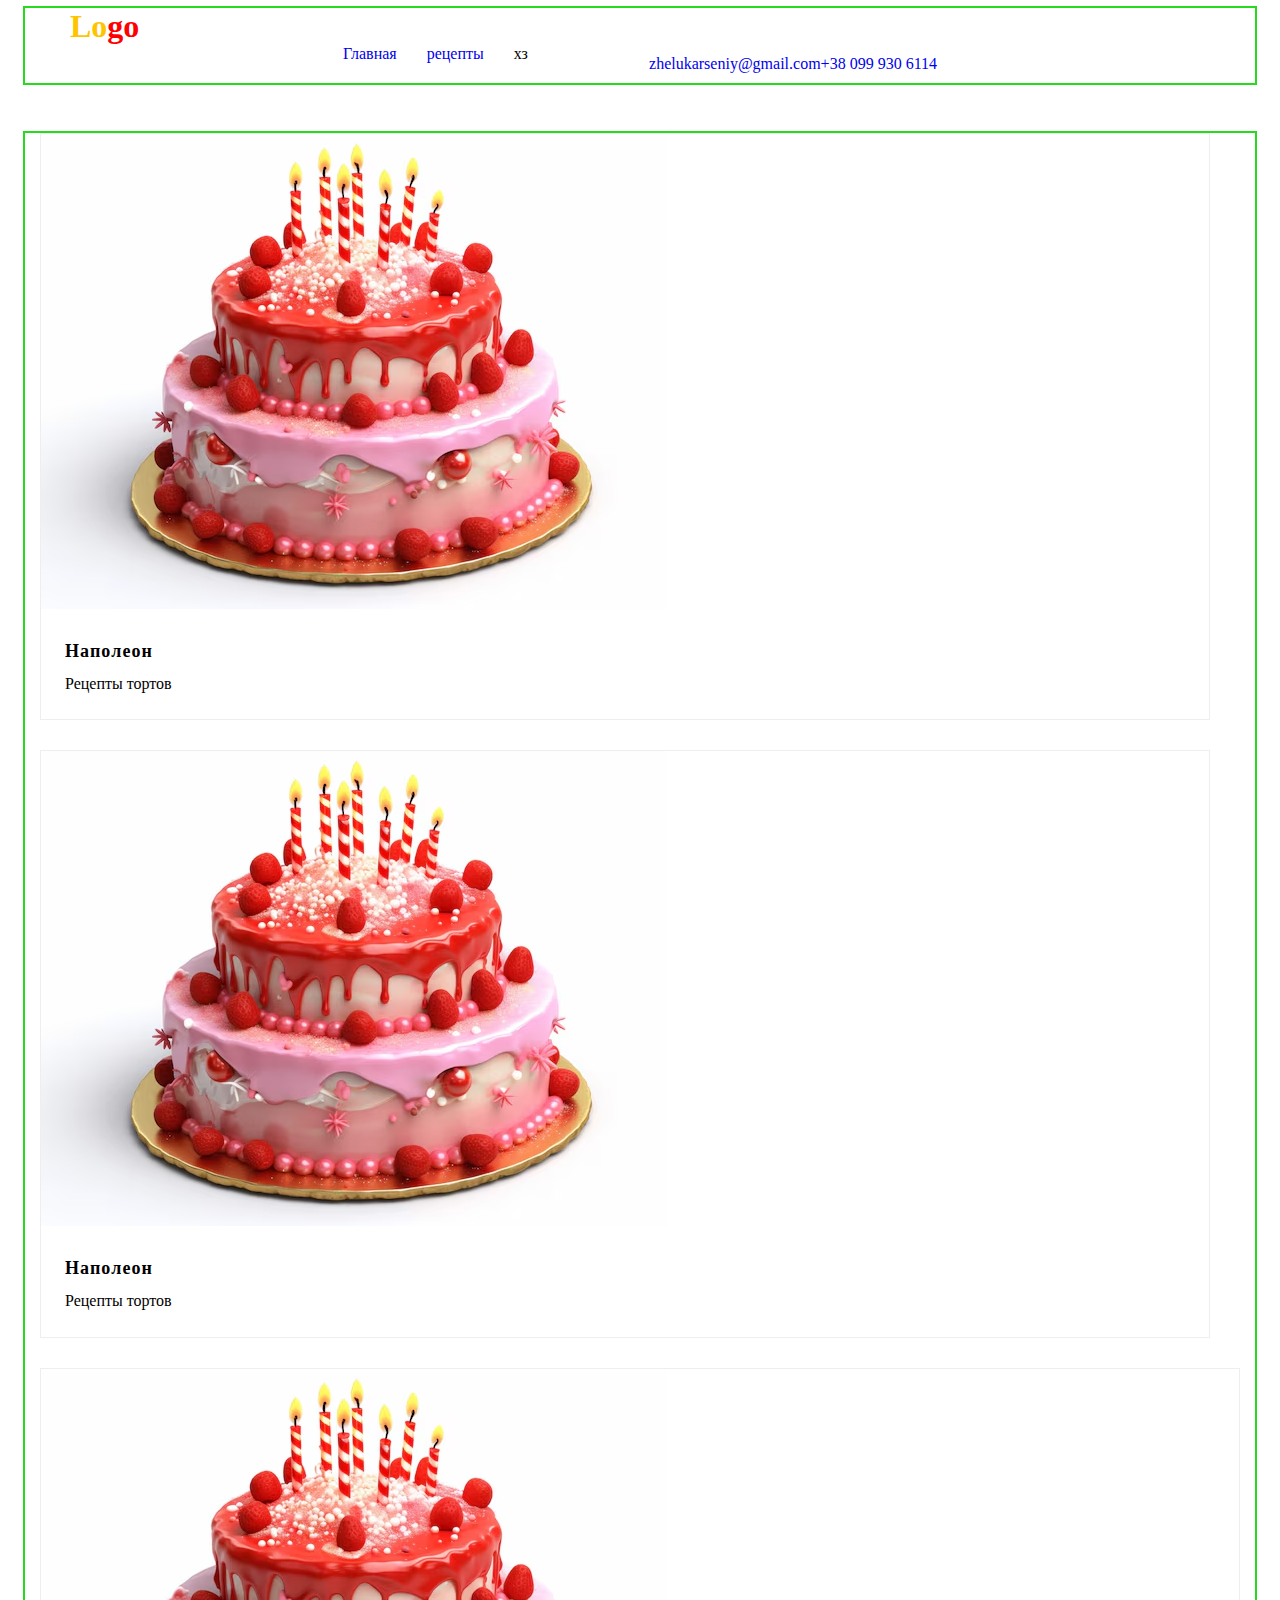
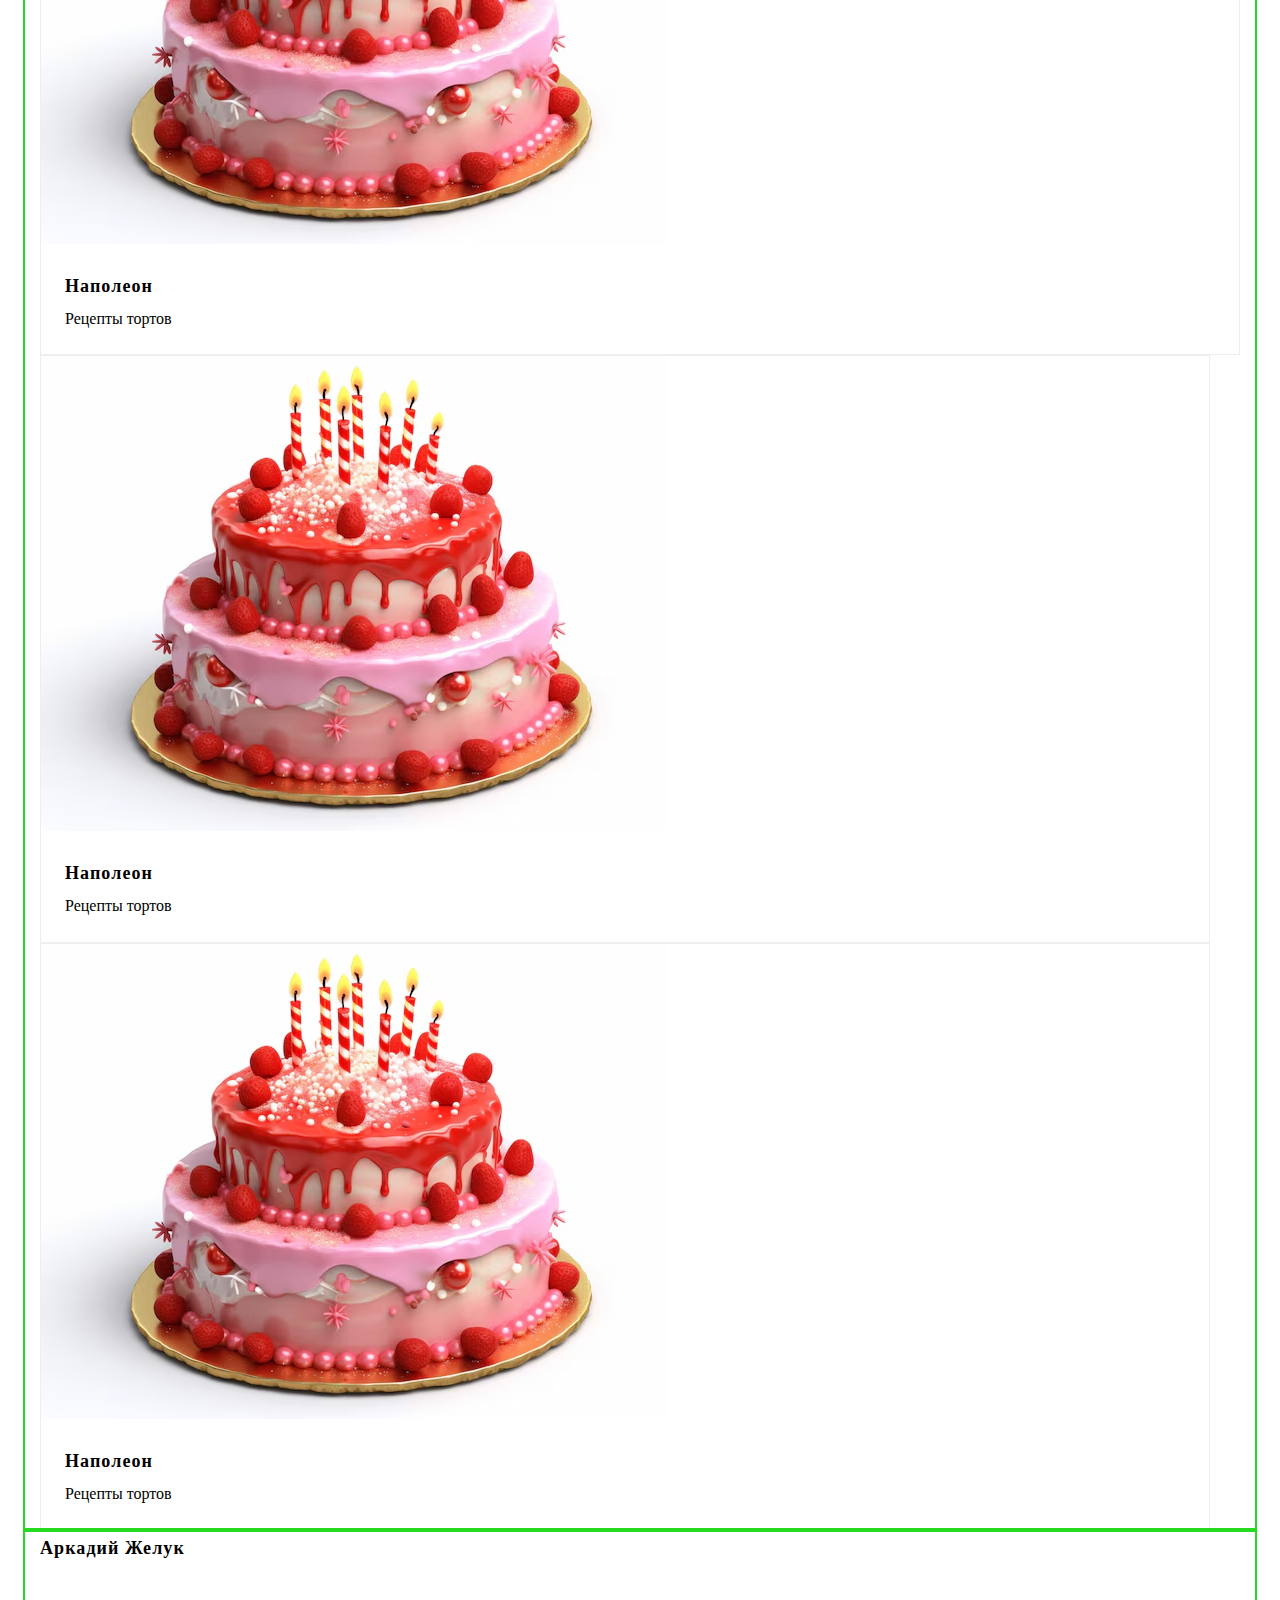
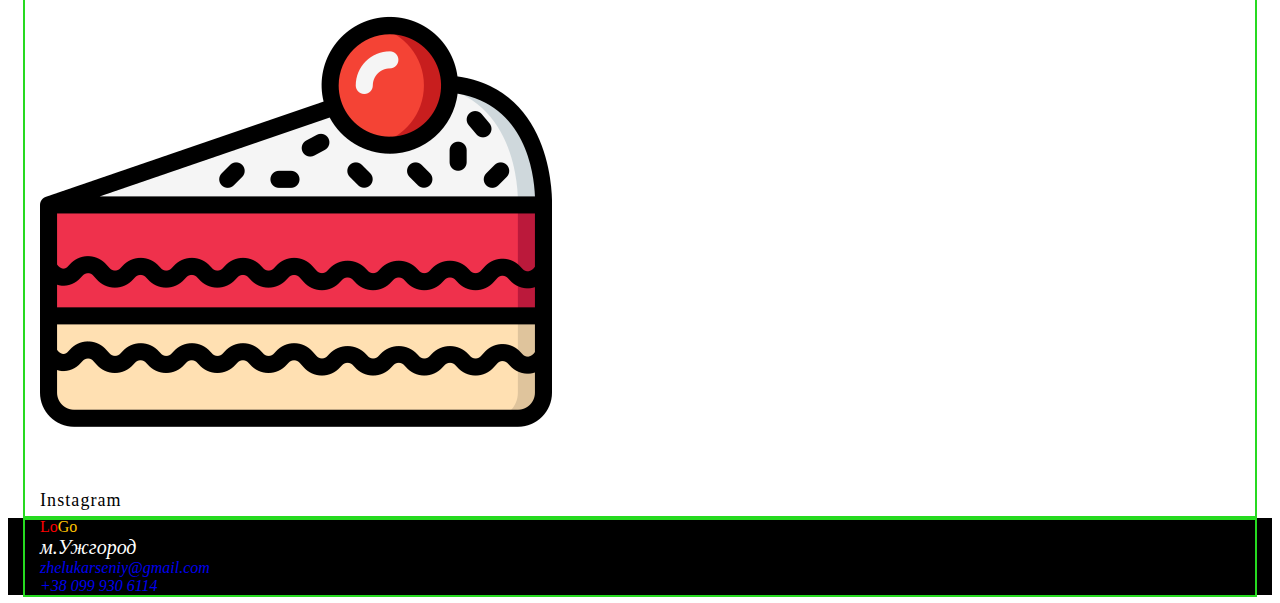
<file: index.html>
<!DOCTYPE html>
<html lang="en">
<head>
    <meta charset="UTF-8">
    <meta name="viewport" content="width=device-width, initial-scale=1.0">
    <title>arkador</title>
    <link rel="stylesheet" href="./css/normalize.css">
    <link rel="stylesheet" href="./css/style.css">
</head>
<body>
    <header class="header">
        <div class="container">
        <h1 class="title-logo"><SPAN class="logo">Lo</SPAN><span class="logo-2">go</span></h1>
        <nav class="header-nav">
            <ul class="header-nav-list">
                <li class="header-nav-item golovna">
                    <a href="./index.html">Главная
</a>                </li>
                <li class="header-nav-item recept">
                    <a href="./recept.html">рецепты </a>
                </li>
                <li class="header-nav-item">
                    <a class="#">хз</a>
                        <li class="footer-item">
                          <p class="footer-text-uzh">м.Ужгород</p>
                        </li>
                        <li class="footer-item">
                          <a href="zhelukarseniy@gmail.com" class="footer-email"
                            >zhelukarseniy@gmail.com</a
                          >
                        </li>
                        <li class="footer-item">
                          <a href="tel:+380999306114" class="footer-number"
                            >+38 099 930 6114</a
                          >
                        </li>
                </li>
            </ul>
        </nav>
        </div>
        </header>
        <section class="Towar">
            <div class="container">
                <ul class="towar-list ">
                <li class="towar-item">
                    <a href="./recept.html" class="towar-link">
                        <img class="towar-img" src="./img/3d-view-of-delicious-looking-cake-with-lit-candles_23-2150906622.avif">
                        <h2 class="towar-title">Наполеон</h2></a>
                        <p class="towar-text">Рецепты тортов </p>
                </li >
                <li class="towar-item">
                    <a href="./recept.html" class="towar-link">
                        <img class="towar-img" src="./img/3d-view-of-delicious-looking-cake-with-lit-candles_23-2150906622.avif">
                        <h2 class="towar-title">Наполеон</h2></a>
                        <p class="towar-text">Рецепты тортов </p>
                </li >
                <li class="towar-item">
                    <a href="./recept.html" class="towar-link">
                        <img class="towar-img" src="./img/3d-view-of-delicious-looking-cake-with-lit-candles_23-2150906622.avif">
                        <h2 class="towar-title">Наполеон</h2></a>
                        <p class="towar-text">Рецепты тортов </p>
                </li >
                <li class="towar-item">
                    <a href="./recept.html" class="towar-link">
                        <img class="towar-img" src="./img/3d-view-of-delicious-looking-cake-with-lit-candles_23-2150906622.avif">
                        <h2 class="towar-title">Наполеон</h2></a>
                        <p class="towar-text">Рецепты тортов </p>
                </li >
                <li class="towar-item">
                    <a href="./recept.html" class="towar-link">
                        <img class="towar-img" src="./img/3d-view-of-delicious-looking-cake-with-lit-candles_23-2150906622.avif">
                        <h2 class="towar-title">Наполеон</h2></a>
                        <p class="towar-text">Рецепты тортов </p>
                </li >
            </ul>
                </div>
            </section>
            <section class="proi">
                <div class="container">
                    <ul class="proi-list">
                        <li class="proi-item">
                            <h2 class="proi-title">Аркадий Желук</h2>
                            <img src="./img/6002859.png" alt="arkadiy">
                            <a href="#"><p class="proi-text">Instagram</p></a>
                        </li>
                    </ul>
                </div>
            </section>
            <footer class="footer">
                <div class="container">
              <a href="./index.html" class="footer-logo">
                <span class="footer-web1">Lo</span><span class="footer-web">Go</span></a
              >
              <address class="footer-address">
                <ul class="footer-list">
                  <li class="footer-item">
                    <p class="footer-text-uzh">м.Ужгород</p>
                  </li>
                  <li class="footer-item">
                    <a href="zhelukarseniy@gmail.com" class="footer-email"
                      >zhelukarseniy@gmail.com</a
                    >
                  </li>
                  <li class="footer-item">
                    <a href="tel:+380999306114" class="footer-number"
                      >+38 099 930 6114</a
                    >
                  </li>
                </ul>
              </address>
            </div>
            </footer>
</body>
</html>
</file>
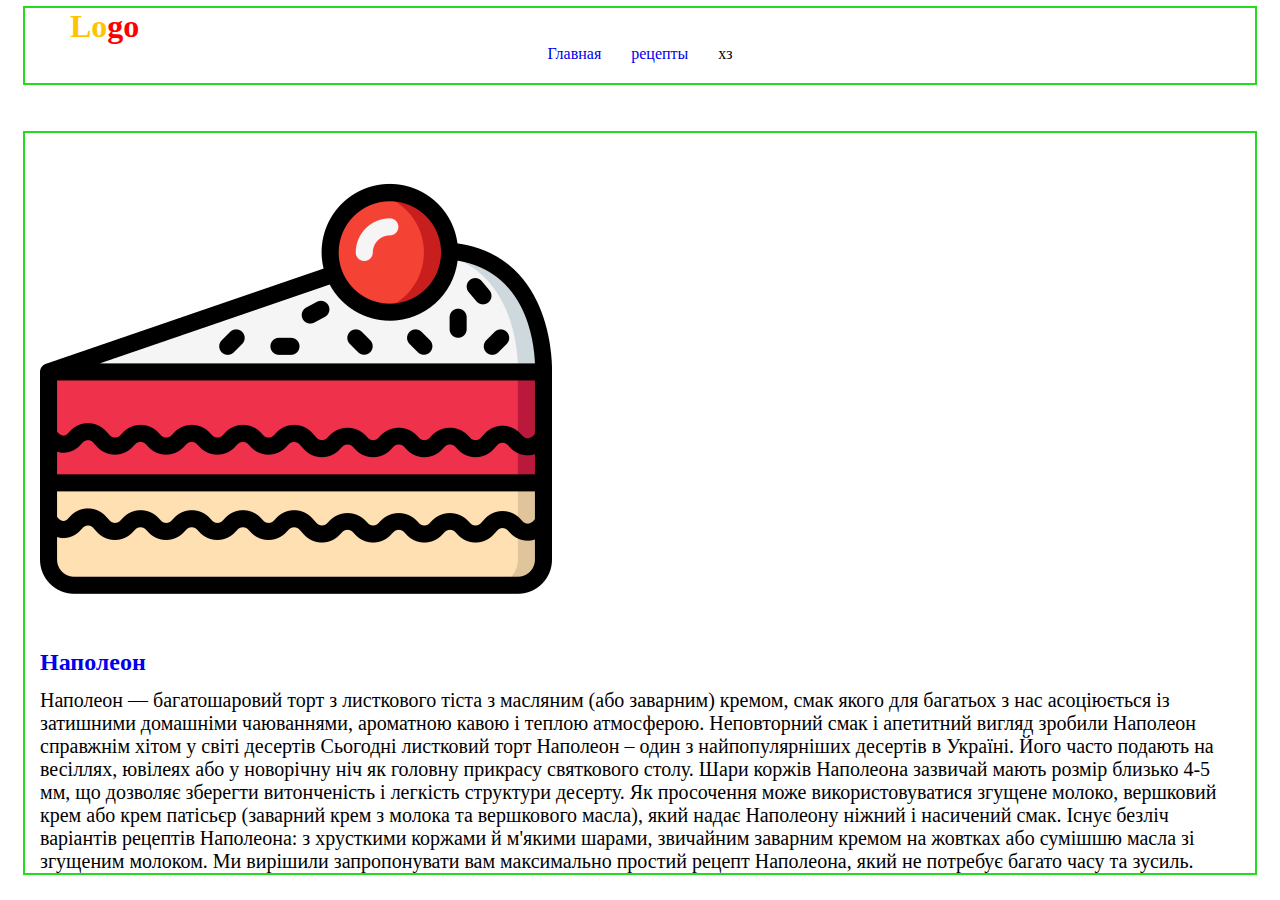
<file: recept.html>
<!DOCTYPE html>
<html lang="en">
<head>
    <meta charset="UTF-8">
    <meta name="viewport" content="width=device-width, initial-scale=1.0">
    <title>arkador</title>
    <link rel="stylesheet" href="./css/normalize.css">
    <link rel="stylesheet" href="./css/style.css">
</head>
<body>
    <header class="header">
        <div class="container">
        <h1 class="title-logo"><SPAN class="logo">Lo</SPAN><span class="logo-2">go</span></h1>
        <nav class="header-nav">
            <ul class="header-nav-list">
                <li class="header-nav-item">
                    <a href="./index.html">Главная
</a>                </li>
                <li class="header-nav-item">
                    <a href="./recept.html">рецепты </a>
                </li>
                <li class="header-nav-item">
                    <a class="#">хз</a>
                </li>
            </ul>
        </nav>
        </div>
        </header>
        <section class="nap">
            <div class="container">
                <ul class="nap-ul">
                    <li class="nap-item">
                        <img src="./img/6002859.png" alt="nap">
                        <a href="#"><h2 class="nap-title ">Наполеон</h2></a>
                        <p class="nap-text">Наполеон — багатошаровий торт з листкового тіста з масляним (або заварним) кремом, смак якого для багатьох з нас асоціюється із затишними домашніми чаюваннями, ароматною кавою і теплою атмосферою. Неповторний смак і апетитний вигляд зробили Наполеон справжнім хітом у світі десертів
                            Сьогодні листковий торт Наполеон – один з найпопулярніших десертів в Україні. Його часто подають на весіллях, ювілеях або у новорічну ніч як головну прикрасу святкового столу.
                            Шари коржів Наполеона зазвичай мають розмір близько 4-5 мм, що дозволяє зберегти витонченість і легкість структури десерту. Як просочення може використовуватися згущене молоко, вершковий крем або крем патісьєр (заварний крем з молока та вершкового масла), який надає Наполеону ніжний і насичений смак.
                            Існує безліч варіантів рецептів Наполеона: з хрусткими коржами й м'якими шарами, звичайним заварним кремом на жовтках або сумішшю масла зі згущеним молоком. Ми вирішили запропонувати вам максимально простий рецепт Наполеона, який не потребує багато часу та зусиль.</p>
        </li>
    </ul>
</div>
</section>
</body>
</html>
</file>
<file: css/style.css>
:root {
--brand-color: rgb(255,255,255);
--black-color:  rgb(0,0,0);
--gold-color: rgb(255, 196, 0);
--red-color: rgb(255, 0, 0);
}
.logo {
    color: var(--gold-color);
}
.logo-2 {
    color: var(--red-color);
}
.header-nav-list {
    display: flex;
    justify-content: center;
    align-items: center;
}
.title-logo {
margin-left: 30px;
display: flex;
}
.header-nav-item:not(:last-child) {
    margin-right: 30px;
  }
.container {
    width: 1230px;
    margin: 0 auto;
    padding: 0 15px;
    outline: 2px solid rgb(38, 218, 32);
    height: 100%;
  }
  .header-nav-item :is(:hover, :focus) {
    border-bottom: 1px solid rgb(238, 238, 238);
    border-left: 1px solid rgb(238, 238, 238);
    border-right: 1px solid rgb(238, 238, 238);
    box-shadow: 1px 4px 6px 0px rgba(0, 0, 0, 0.16),
      0px 4px 4px 0px rgba(0, 0, 0, 0.06), 0px 1px 1px 0px rgba(0, 0, 0, 0.12);
      cursor: pointer;
  }
  .header-nav-item {
    margin-bottom: 20px;
  }
  .header {
    margin-bottom: 50px;
  }
  .Towar-list {
    display: flex;
    justify-content: center;
    align-items: center;
    flex-wrap: wrap;
    display: inline-block;
  }
  .towar-item:not(:nth-child(3n)) {
    margin-right: 30px;
  }
  .towar-item {
    border: 1px solid rgb(238, 238, 238);
    flex-basis: calc((100% - 30px * 2) / 3);
  }
  .towar-item:is(:hover, :focus) {
    border-bottom: 1px solid rgb(238, 238, 238);
    border-left: 1px solid rgb(238, 238, 238);
    border-right: 1px solid rgb(238, 238, 238);
    box-shadow: 1px 4px 6px 0px rgba(0, 0, 0, 0.16),
      0px 4px 4px 0px rgba(0, 0, 0, 0.06), 0px 1px 1px 0px rgba(0, 0, 0, 0.12);
  }
  .towar-item:not(:nth-last-child(-n + 3)) {
    margin-right: 30px;
    margin-bottom: 30px;
  }
  .towar-img {
    margin-bottom: 20px;
  }
  .towar-text {
    margin-left: 24px;
  }
  .towar-title {
    margin-left: 24px;
  }
  .towar-title {
    font-size: 18px;
    line-height: 2;
    letter-spacing: 0.06em;
    color: var(--black-color);
  }
  .towar-text {
    font-size: 16px;
    line-height: 1.9;
    margin-bottom: 20px;
  }
  .nap-list {
    display: flex;
    justify-content: center;
    align-items: center;
    flex-wrap: wrap;
    display: inline-block;
  }
  .nap-text {
    font-size: 20px;
    margin-top: 40px;
    left: 50%;
    top: 50%;
  }
  .nap-item:is(:hover, :focus) {
    border-bottom: 1px solid rgb(238, 238, 238);
    border-left: 1px solid rgb(238, 238, 238);
    border-right: 1px solid rgb(238, 238, 238);
    box-shadow: 1px 4px 6px 0px rgba(0, 0, 0, 0.16),
      0px 4px 4px 0px rgba(0, 0, 0, 0.06), 0px 1px 1px 0px rgba(0, 0, 0, 0.12);
  }
  .nap-title {
 position: absolute;
  }
  .proi-list {
    display: flex;
    display: inline-block;
    justify-content: center;
    align-items: center;
    flex-wrap: wrap;
  }
  .proi-text {
    font-size: 20px;
  }
.proi-title {
    width: 322px;
    font-size: 18px;
    line-height: 2;
    letter-spacing: 0.06em;
    color: var(--black-color);
    top: 50%;
  }
  .proi-text {
    font-size: 18px;
    line-height: 2;
    letter-spacing: 0.06em;
    color: var(--black-color);
  }
  .footer-web {
    color: var(--gold-color);
  }
.footer-web1 {
  color: var(--red-color);
}
.footer {
  background-color: var(--black-color);
}
.footer-text-uzh {
  font-size: 20px;
  color: var(--brand-color);
}
.header-nav-item:not(:last-child) {
  margin-right:px;
}
.header-item {
  top: 500;
}
</file>
